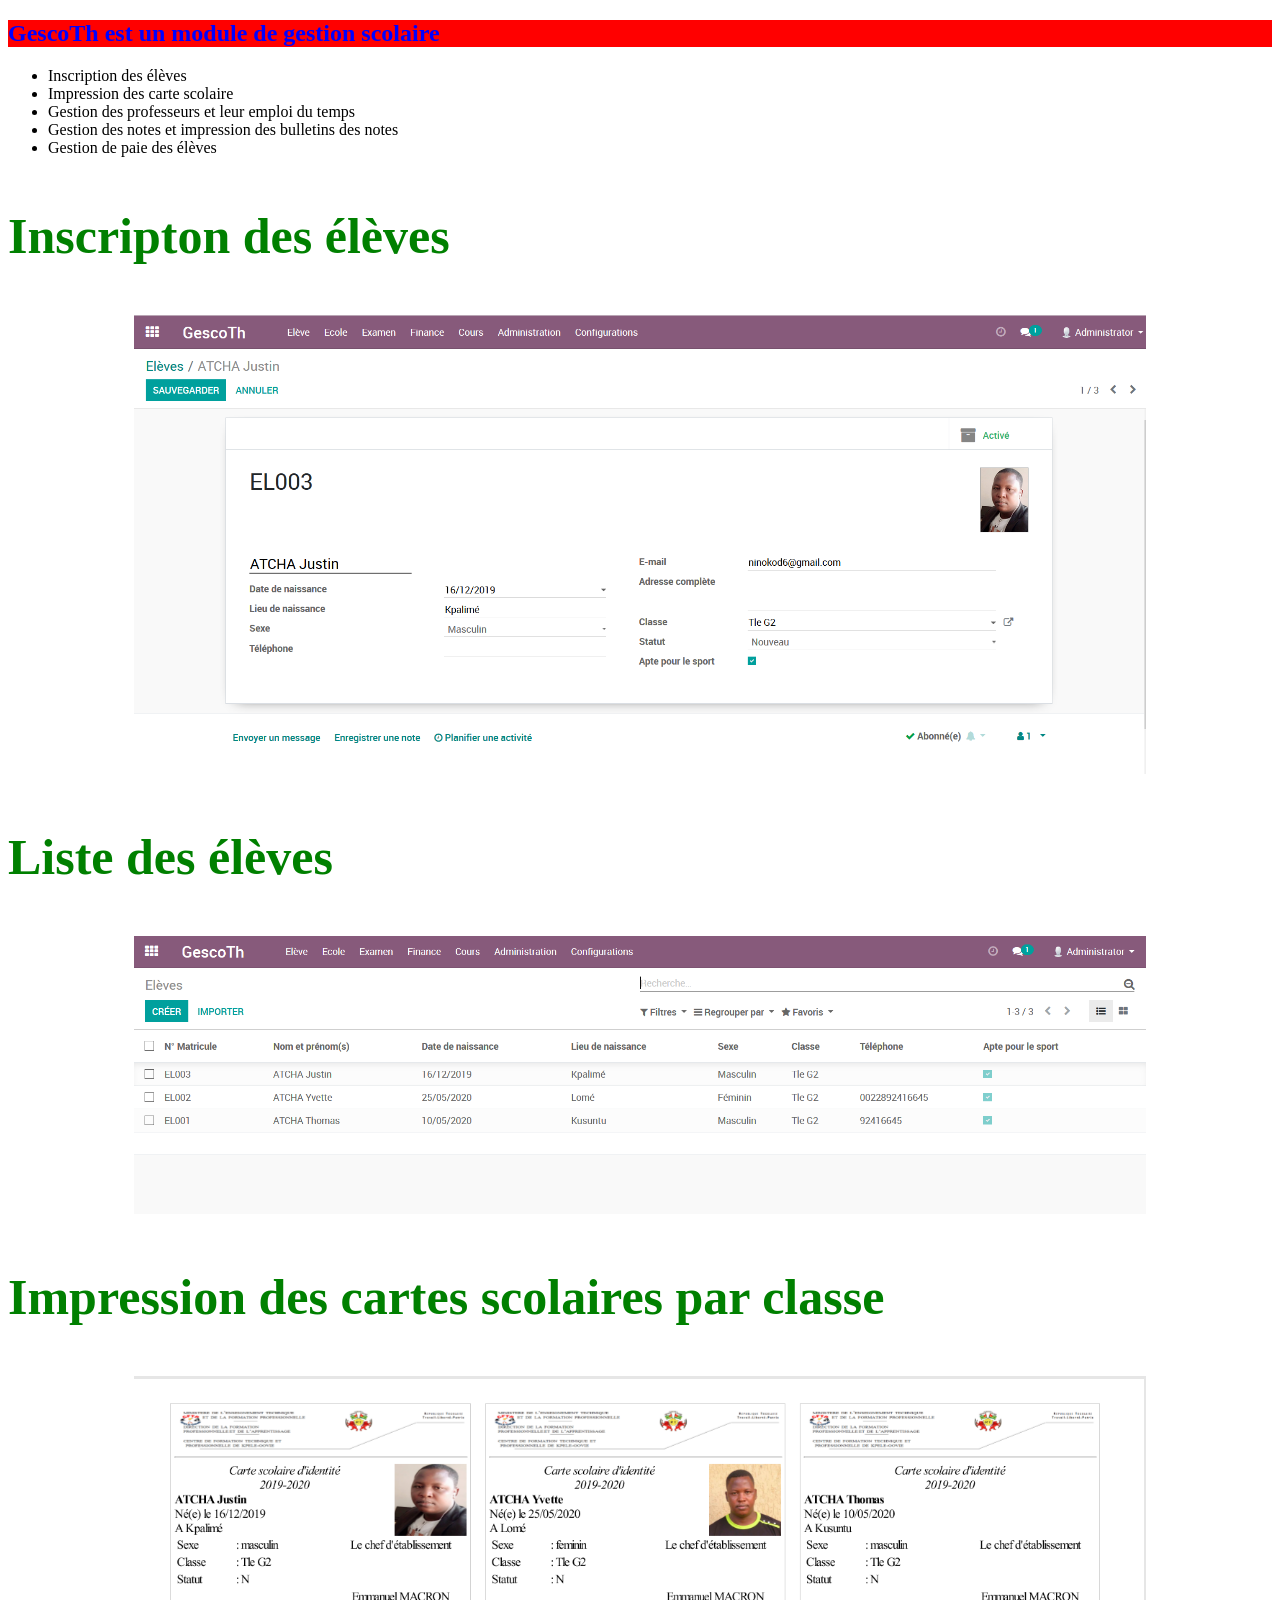
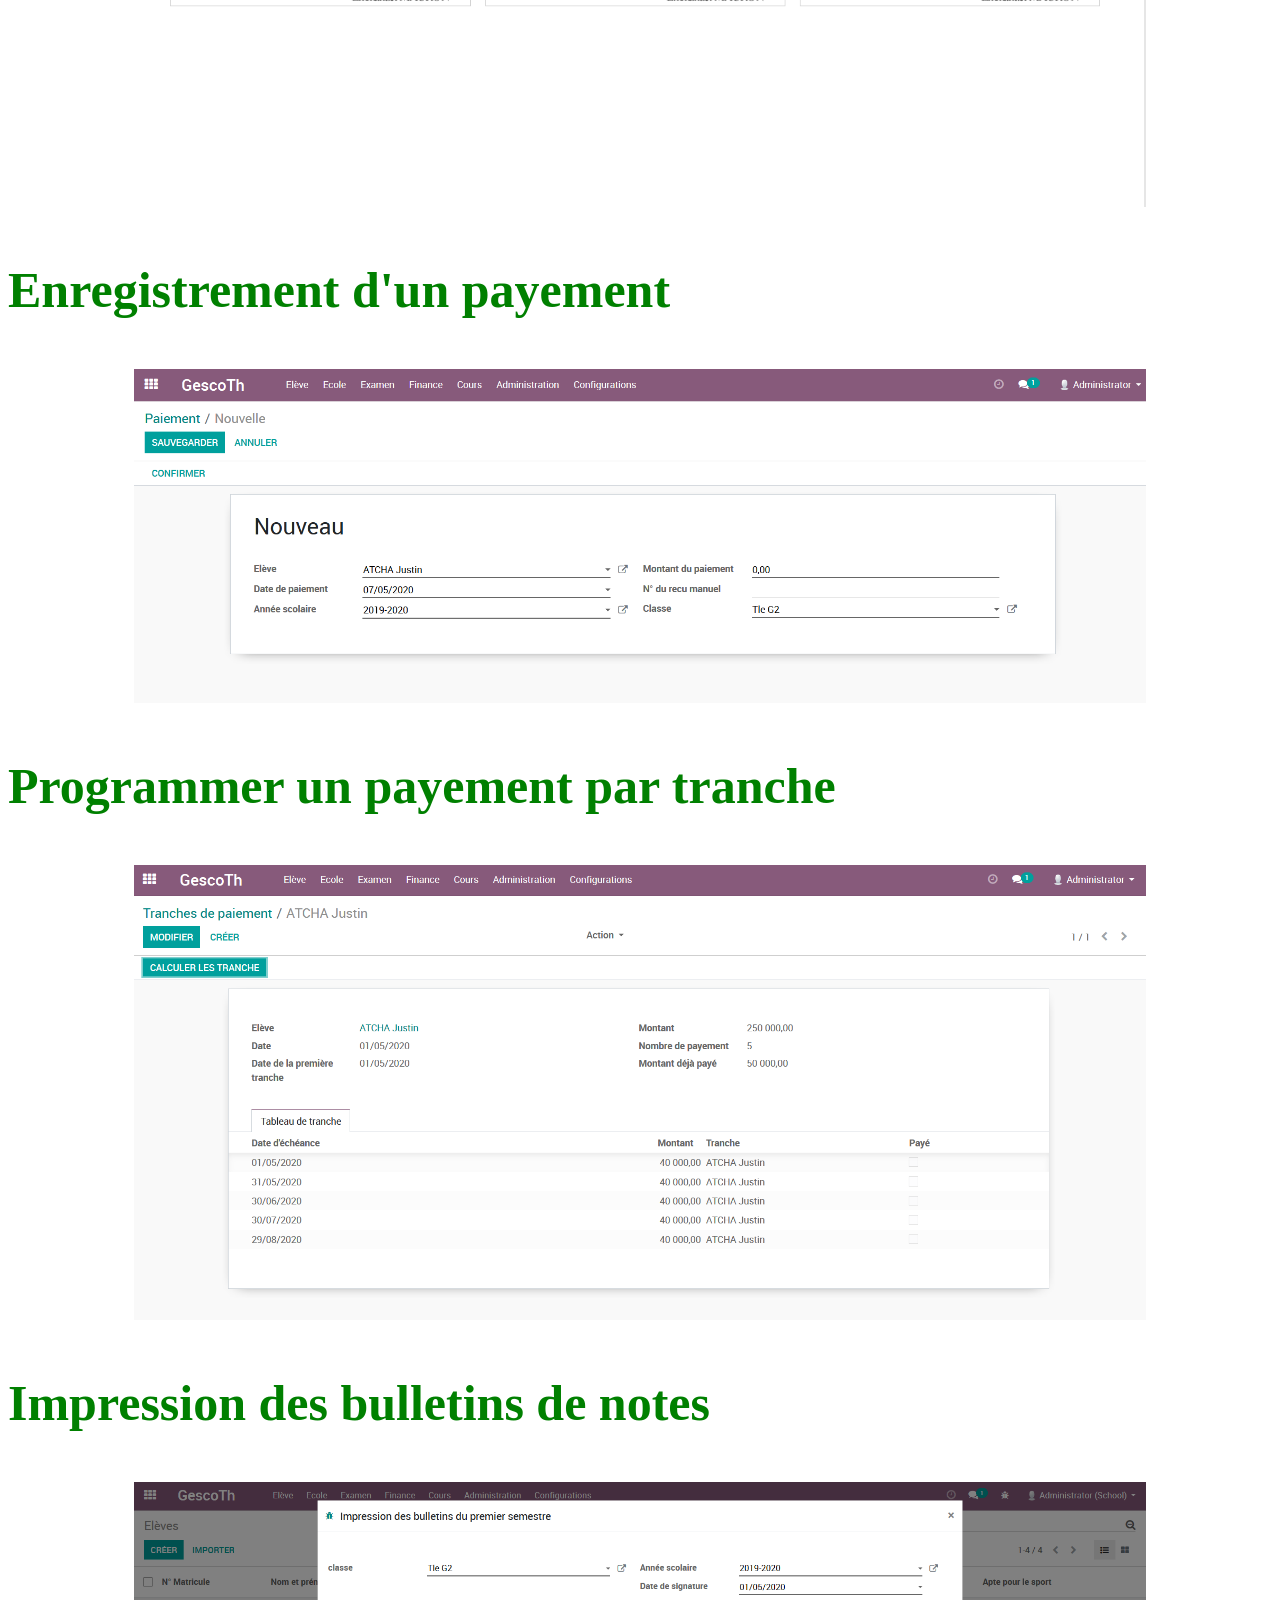
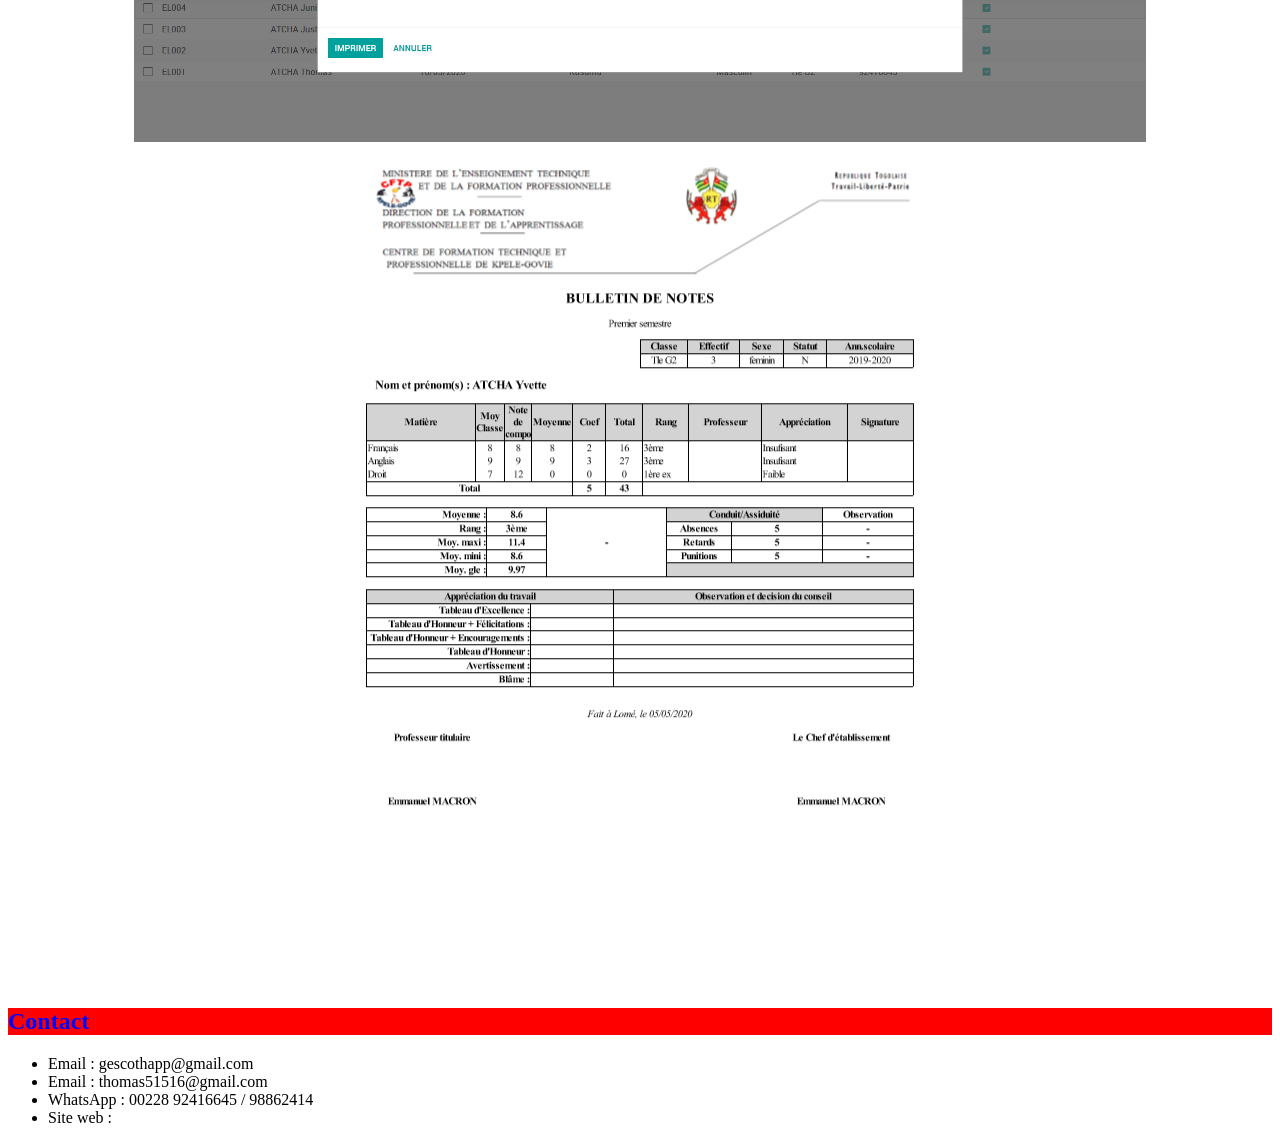
<file: gescoth/static/description/index.html>
<!DOCTYPE html>
<html>
<head>
	<title>Gescoth</title>
	<meta charset="utf-8">
	<style type="text/css">
		h2{
			color: blue;
			background: red;
		}
		.text-center{
			text-align: center;
			color:red;
		}
		h3{
			color:red;
			text-align: left;
			font-size: 50px;
		}
	</style>
</head>
<body>
	<div>
		<h2><B>GescoTh</B> est un module de gestion scolaire</h2>
		<ul>
			<li>Inscription des élèves</li>
			<li>Impression des carte scolaire</li>
			<li>Gestion des professeurs et leur emploi du temps</li>
			<li>Gestion des notes et impression des bulletins des notes</li>
			<li>Gestion de paie des élèves</li>
		</ul>
		<div class="text-center">
			<h3 style="color:green; text-align: left;">Inscripton des élèves</h3>
			<img src="INSCRIPTION.PNG" width="80%" />

			<h3 style="color:green; text-align: left;">Liste des élèves</h3>
			<img src="liste_des_eleves.PNG" width="80%" />

			<h3 style="color:green; text-align: left;">Impression des cartes scolaires par classe</h3>
			<img src="impression carte.PNG" width="80%" />

			<h3 style="color:green; text-align: left;">Enregistrement d'un payement</h3>
			<img src="paiement de élèves.PNG" width="80%" />

			<h3 style="color:green; text-align: left;">Programmer un payement par tranche</h3>
			<img src="paiement tranche.PNG" width="80%" />


			<h3 style="color:green; text-align: left;">Impression des bulletins de notes</h3>
			<img src="impression bulletin.PNG" width="80%"/>
			<br/>
			<img src="bulletin.PNG"/>

		</div>
		<div>
			<h2>Contact</h2>
			<ul>
				<li>Email : gescothapp@gmail.com</li>
				<li>Email : thomas51516@gmail.com</li>
				<li>WhatsApp : 00228 92416645 / 98862414</li>
				<li>Site web : </li>
			</ul>
		</div>
	</div>
</body>
</html>
</file>
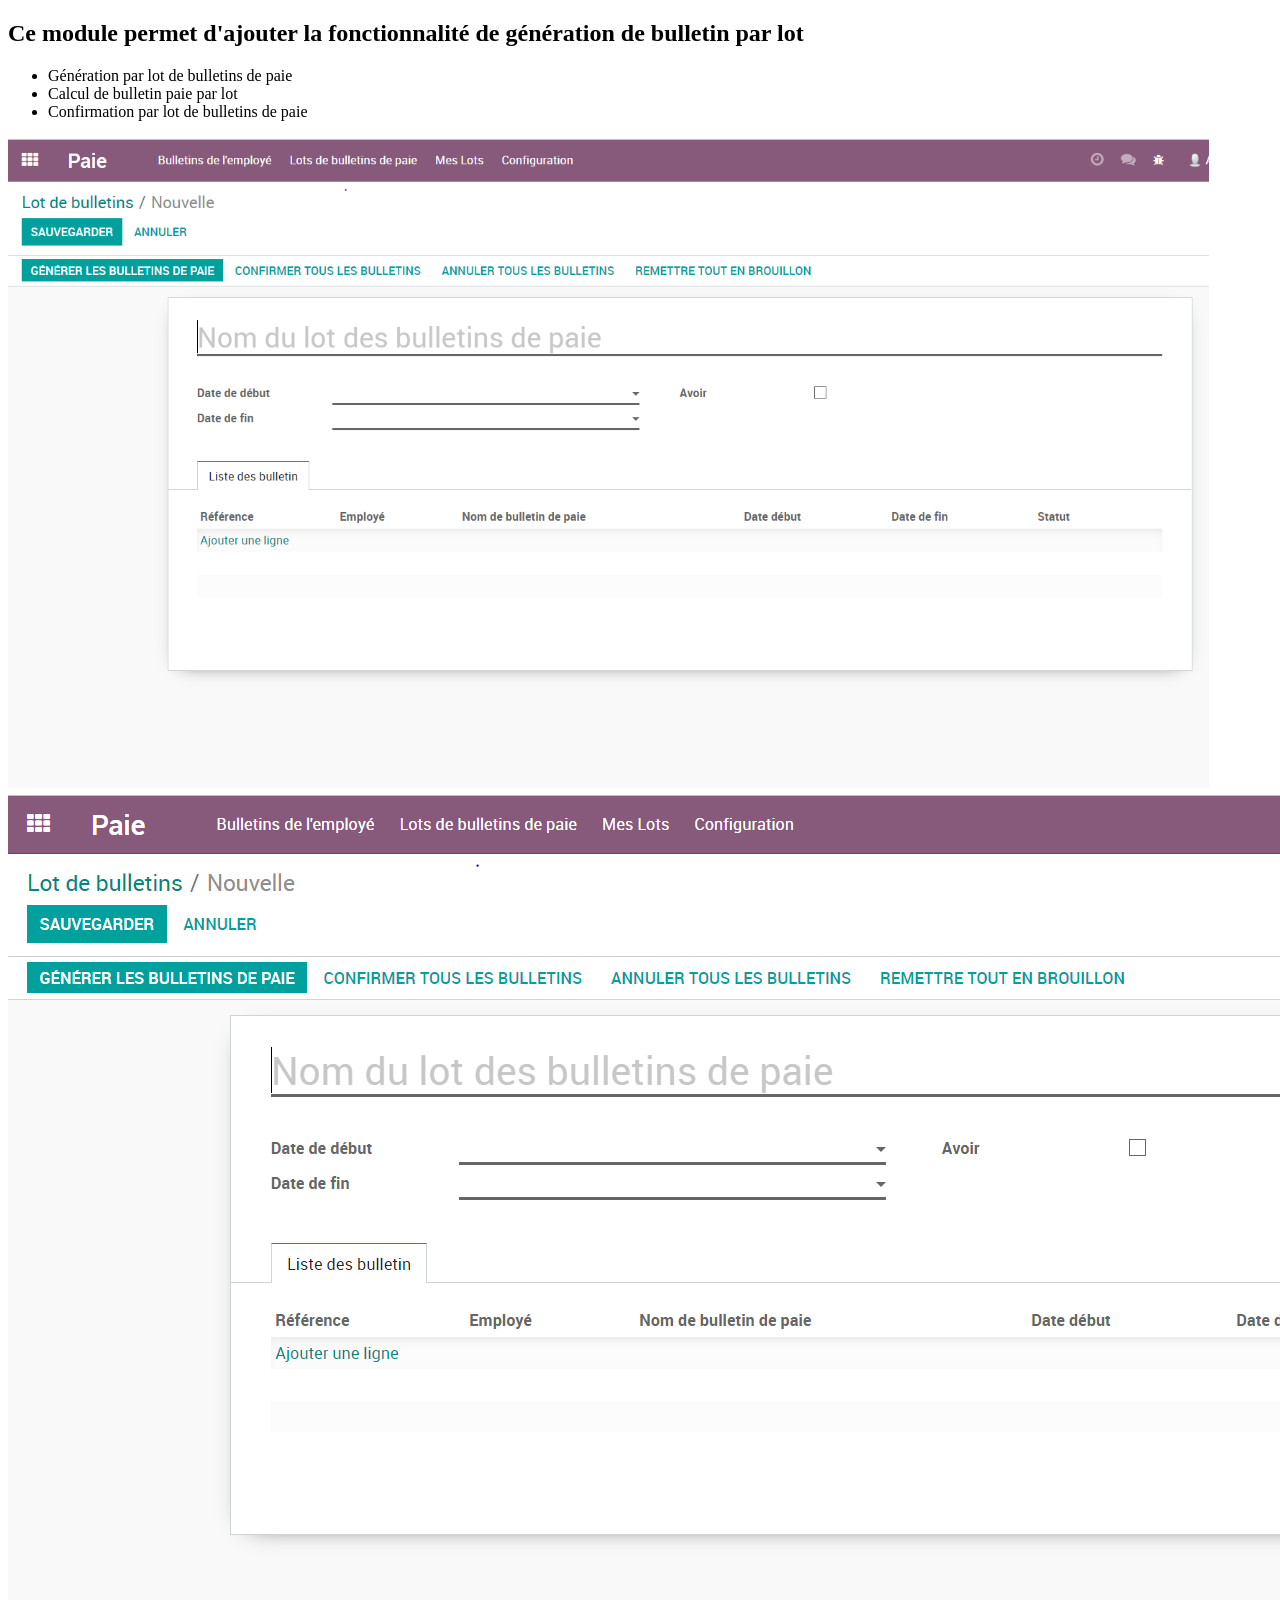
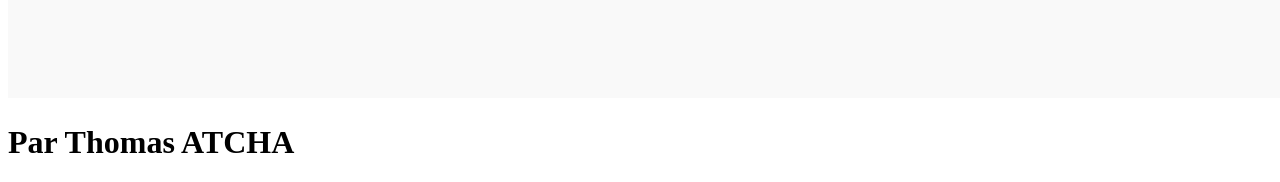
<file: th_lot_bulletin/static/description/index.html>
<!DOCTYPE html>
<html>
<head>
	<title>Lot de bulletin de paie</title>
	<meta charset="utf-8">
</head>
	<body>
		<h2>Ce module permet d'ajouter la fonctionnalité de génération de bulletin par lot</h2>
		<ul>
			<li>Génération par lot de bulletins de paie</li>
			<li>Calcul de bulletin paie par lot</li>
			<li>Confirmation par lot de bulletins de paie</li>
		</ul>
		<div class="oe_row oe_spaced">
            <img src="image_1.PNG" alt="" style="width: 95%;" alt="image_1.png"/>
        </div>
		<img src="image_1.PNG">
		<div>
			<h1>Par Thomas ATCHA</h1>
		</div>
	</body>
</html>
</file>
